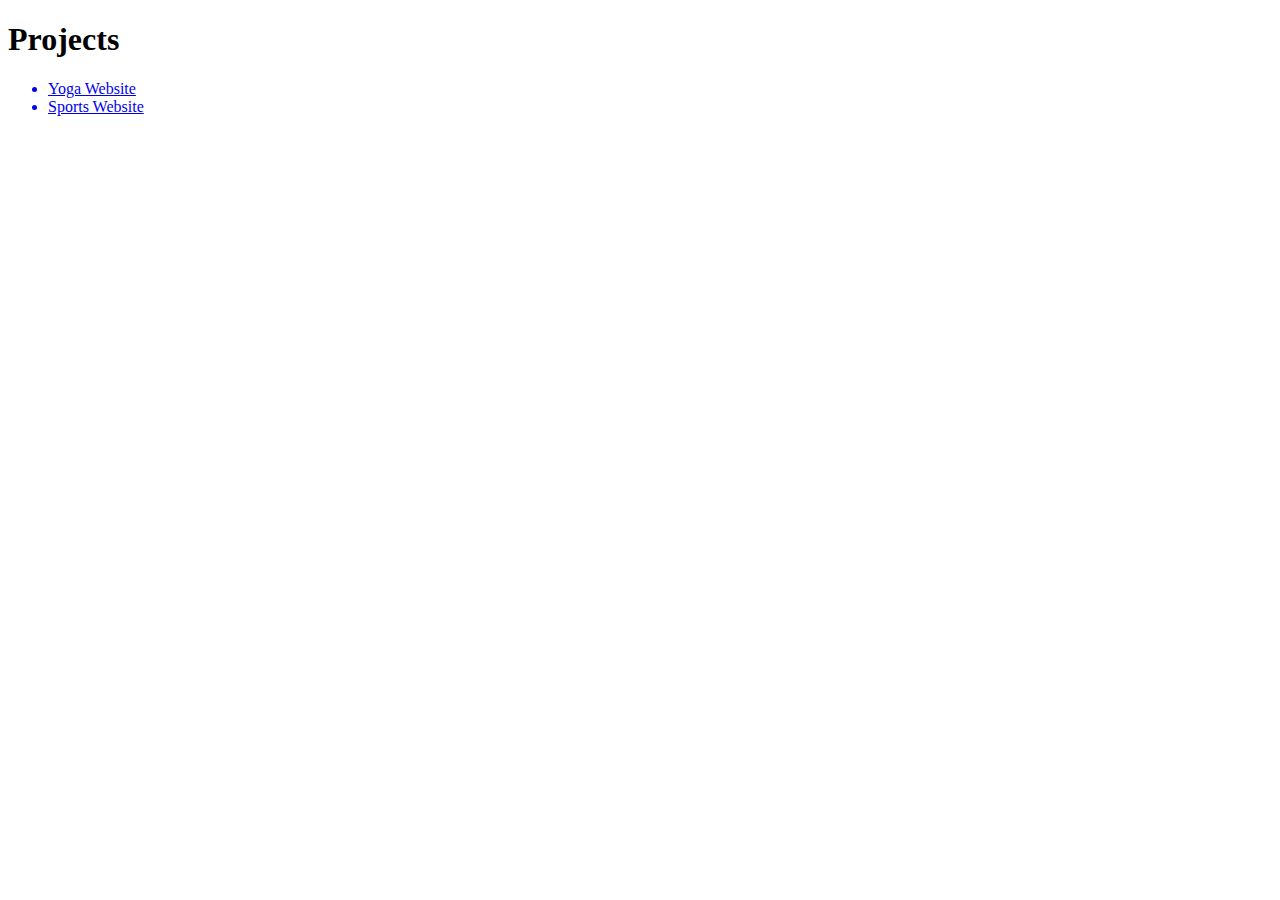
<file: index.html>
<!DOCTYPE html>
<html lang="en" dir="ltr">
  <head>
    <meta charset="utf-8">
    <title>Suman:: My Projects</title>
  </head>
  <body>
    <h1>Projects</h1>
    <ul>
      <a href="rehabilitation_yoga/index.html"><li>Yoga Website</li></a>
      <a href="#"><li>Sports Website</li></a>
    </ul>
  </body>
</html>
</file>
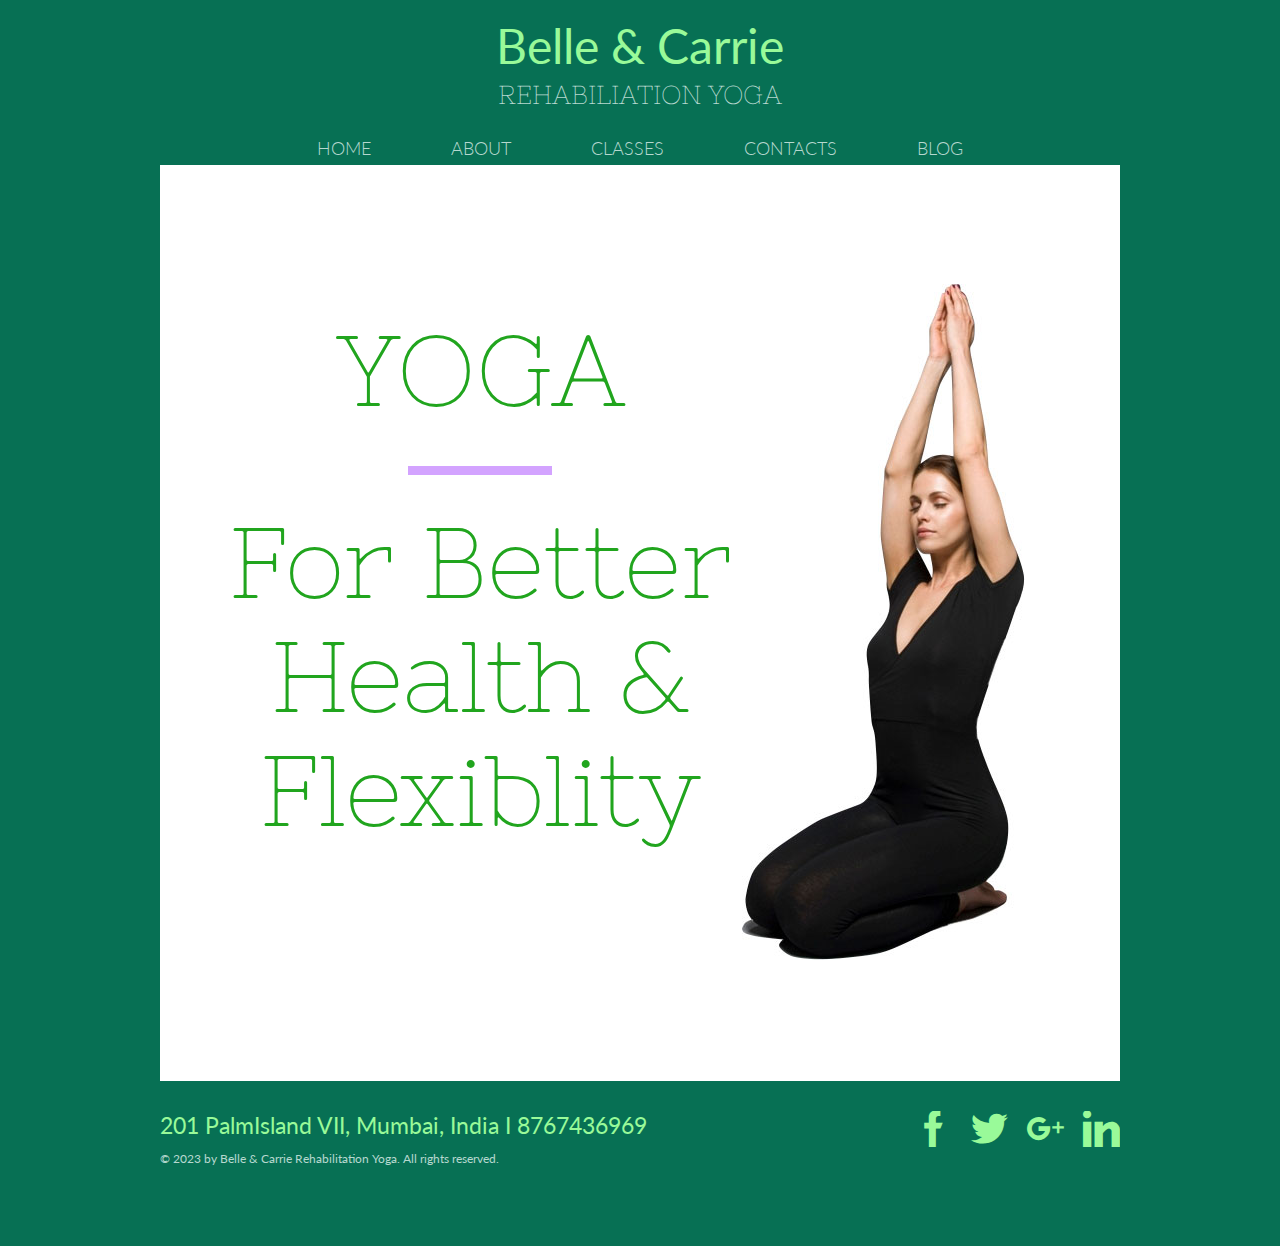
<file: rehabilitation_yoga/index.html>
<!DOCTYPE html>
<html lang="en" dir="ltr">
  <head>
    <meta charset="utf-8">
    <title>Belle & Carrie Yoga</title>
    <meta name="viewport" content="width=device-width, initial-scale=1.0">
    <link rel="stylesheet" href="css/style.css">
    <link rel="preconnect" href="https://fonts.gstatic.com">
    <link href="https://fonts.googleapis.com/css2?family=Lato&family=Nixie+One&display=swap" rel="stylesheet">
    <link rel="stylesheet" type="text/css" href="font/flaticon.css">
  </head>
    <div id="header">
      <h1>
      <a href="index.html">Belle & Carrie</a>
      <span>Rehabiliation Yoga</span></h1>
      <ul>
        <li> <a href="#">Home</a> </li>
        <li> <a href="#">about</a> </li>
        <li> <a href="#">Classes</a> </li>
        <li> <a href="#">Contacts</a> </li>
        <li> <a href="#">Blog</a> </li>
      </ul>
    </div>
    <div id="body">
      <div id="tagline">
        <h1>Yoga</h1>
        <p>For Better Health & Flexiblity</p>
      </div>
      <img class="lady_img_yoga" src="images/lady-in-yoga.jpg" alt="lady_img_yoga">
    </div>

    <div id="footer">
      <div>
      <span>201 PalmIsland VII, Mumbai, India I 8767436969</span>
      <p>© 2023 by Belle & Carrie Rehabilitation Yoga. All rights reserved.</p>
      </div>
      <div id="connect">
         <a href="#"><i class="flaticon-facebook socialiconcolorchange"></i></a>
        <a href="#"><i class="flaticon-twitter socialiconcolorchange"></i></a>
        <a href="#"><i class="flaticon-google-plus socialiconcolorchange"></i></a>
        <a href="#"><i class="flaticon-linkedin socialiconcolorchange"></i></a>
      </div>
    </div>
  </body>
</html>
</file>
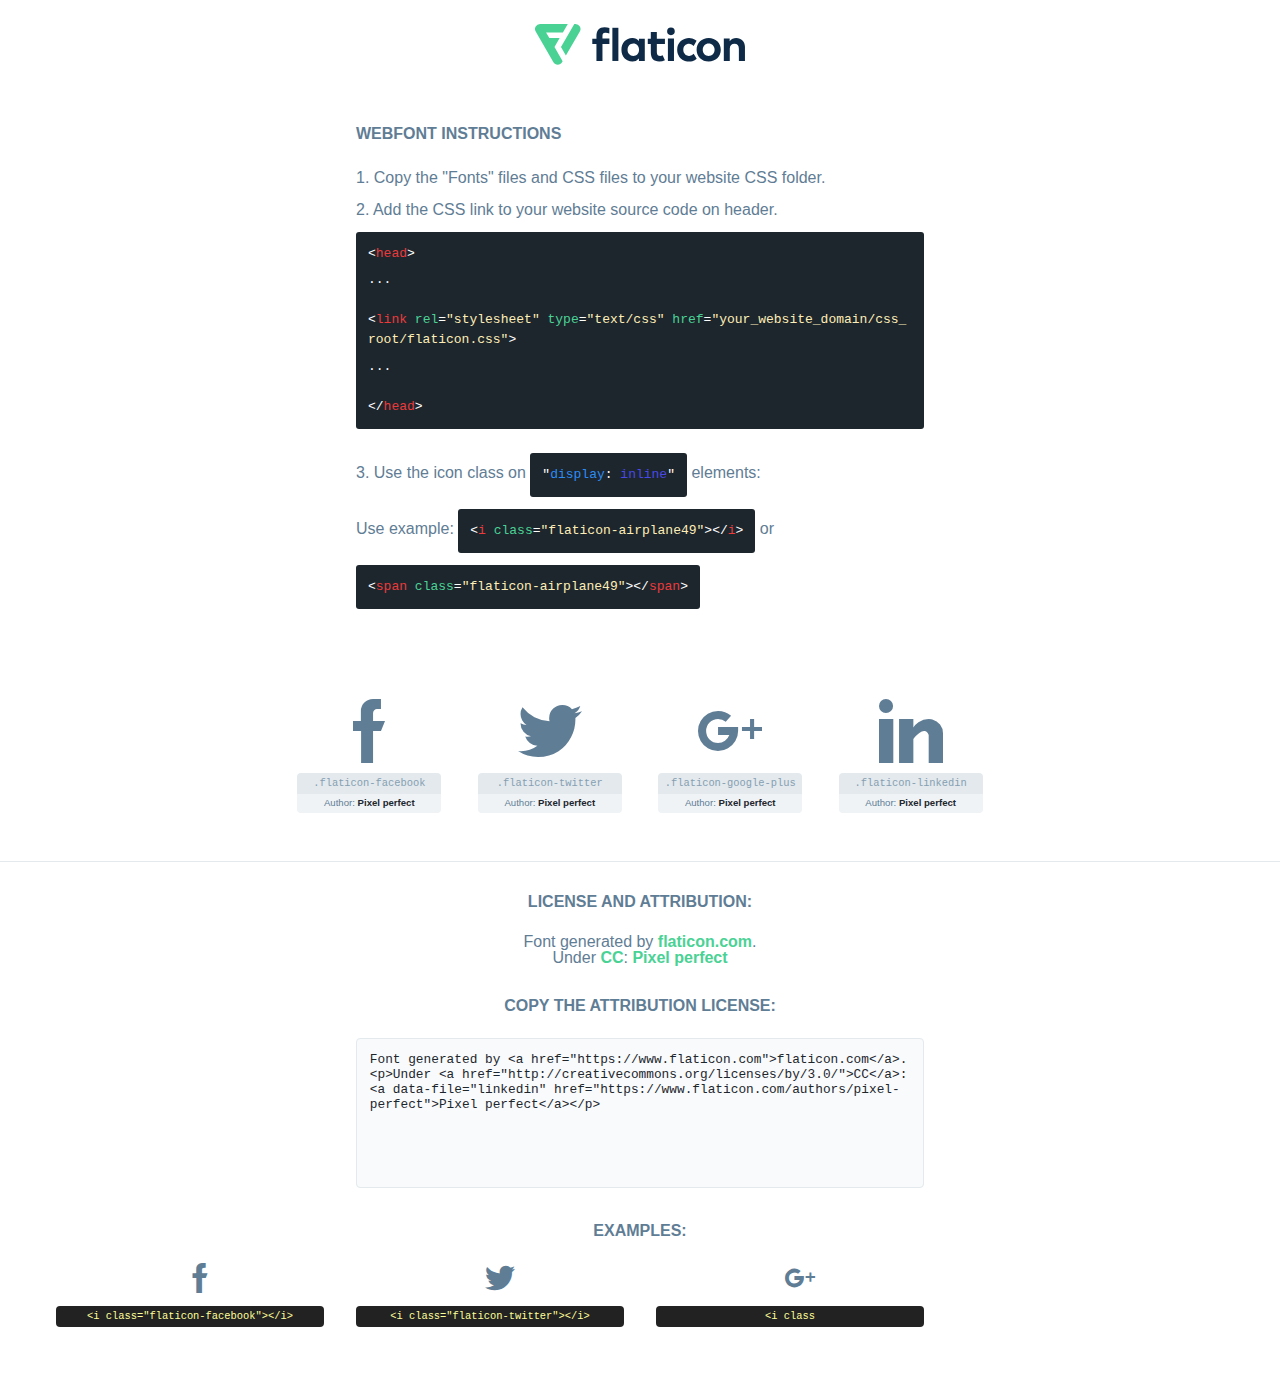
<file: rehabilitation_yoga/font/flaticon.html>
<!DOCTYPE html>
<html lang="en">
<head>
    <title>Flaticon Webfont</title>
    <link rel="stylesheet" type="text/css" href="flaticon.css"/>
    <meta charset="UTF-8">
    <style>
        html, body, div, span, applet, object, iframe,
        h1, h2, h3, h4, h5, h6, p, blockquote, pre,
        a, abbr, acronym, address, big, cite, code,
        del, dfn, em, img, ins, kbd, q, s, samp,
        small, strike, strong, sub, sup, tt, var,
        b, u, i, center,
        dl, dt, dd, ol, ul, li,
        fieldset, form, label, legend,
        table, caption, tbody, tfoot, thead, tr, th, td,
        article, aside, canvas, details, embed,
        figure, figcaption, footer, header, hgroup,
        menu, nav, output, ruby, section, summary,
        time, mark, audio, video {
            margin: 0;
            padding: 0;
            border: 0;
            font-size: 100%;
            font: inherit;
            vertical-align: baseline;
        }

        /* HTML5 display-role reset for older browsers */
        article, aside, details, figcaption, figure,
        footer, header, hgroup, menu, nav, section {
            display: block;
        }

        body {
            line-height: 1;
        }

        ol, ul {
            list-style: none;
        }

        blockquote, q {
            quotes: none;
        }

        blockquote:before, blockquote:after,
        q:before, q:after {
            content: '';
            content: none;
        }

        table {
            border-collapse: collapse;
            border-spacing: 0;
        }

        body {
            font-family: Helvetica, Arial, sans-serif;
            font-size: 16px;
            color: #5f7d95;
        }

        a {
            color: #4AD295;
            font-weight: bold;
            text-decoration: none;
        }

        * {
            -moz-box-sizing: border-box;
            -webkit-box-sizing: border-box;
            box-sizing: border-box;
            margin: 0;
            padding: 0;
        }

        [class^="flaticon-"]:before, [class*=" flaticon-"]:before, [class^="flaticon-"]:after, [class*=" flaticon-"]:after {
            font-family: Flaticon;
            font-size: 30px;
            font-style: normal;
            margin-left: 20px;
            color: #333;
        }

        .wrapper {
            max-width: 600px;
            margin: auto;
            padding: 0 1em;
        }

        .title {
            margin-bottom: 24px;
            text-transform: uppercase;
            font-weight: bold;
        }

        header {
            text-align: center;
            padding: 24px;
        }

        header .logo {
            width: 210px;
            height: auto;
            border: none;
            display: inline-block;
        }

        header strong {
            font-size: 28px;
            font-weight: 500;
            vertical-align: middle;
        }

        .demo {
            margin: 2em auto;
            line-height: 1.25em;
        }

        .demo ul li {
            margin-bottom: 12px;
        }

        .demo ul li code {
            background-color: #1D262D;
            border-radius: 3px;
            padding: 12px;
            display: inline-block;
            color: #fff;
            font-family: Consolas, Monaco, Lucida Console, Liberation Mono, DejaVu Sans Mono, Bitstream Vera Sans Mono, Courier New, monospace;
            font-weight: lighter;
            margin-top: 12px;
            font-size: 13px;
            word-break: break-all;
        }

        .demo ul li code .red {
            color: #EC3A3B;
        }

        .demo ul li code .green {
            color: #4AD295;
        }

        .demo ul li code .yellow {
            color: #FFEEB6;
        }

        .demo ul li code .blue {
            color: #2C8CF4;
        }

        .demo ul li code .purple {
            color: #4949E7;
        }

        .demo ul li code .dots {
            margin-top: 0.5em;
            display: block;
        }

        #glyphs {
            border-bottom: 1px solid #E3E9ED;
            padding: 2em 0;
            text-align: center;
        }

        .glyph {
            display: inline-block;
            width: 9em;
            margin: 1em;
            text-align: center;
            vertical-align: top;
            background: #FFF;
        }

        .glyph .flaticon {
            padding: 10px;
            display: block;
            font-family: "Flaticon";
            font-size: 64px;
            line-height: 1;
        }

        .glyph .flaticon:before {
            font-size: 64px;
            color: #5f7d95;
            margin-left: 0;
        }

        .class-name {
            font-size: 0.65em;
            background-color: #E3E9ED;
            color: #869FB2;
            border-radius: 4px 4px 0 0;
            padding: 0.5em;
            font-family: Consolas, Monaco, Lucida Console, Liberation Mono, DejaVu Sans Mono, Bitstream Vera Sans Mono, Courier New, monospace;
        }

        .author-name {
            font-size: 0.6em;
            background-color: #EFF3F6;
            border-top: 0;
            border-radius: 0 0 4px 4px;
            padding: 0.5em;
        }

        .author-name a {
            color: #1D262D;
        }

        .class-name:last-child {
            font-size: 10px;
            color: #888;
        }

        .class-name:last-child a {
            font-size: 10px;
            color: #555;
        }

        .glyph > input {
            display: block;
            width: 100px;
            margin: 5px auto;
            text-align: center;
            font-size: 12px;
            cursor: text;
        }

        .glyph > input.icon-input {
            font-family: "Flaticon";
            font-size: 16px;
            margin-bottom: 10px;
        }

        .attribution .title {
            margin-top: 2em;
        }

        .attribution textarea {
            background-color: #F8FAFB;
            color: #1D262D;
            padding: 1em;
            border: none;
            box-shadow: none;
            border: 1px solid #E3E9ED;
            border-radius: 4px;
            resize: none;
            width: 100%;
            height: 150px;
            font-size: 0.8em;
            font-family: Consolas, Monaco, Lucida Console, Liberation Mono, DejaVu Sans Mono, Bitstream Vera Sans Mono, Courier New, monospace;
            -webkit-appearance: none;
        }

        .attribution textarea:hover {
            border-color: #CFD9E0;
        }

        .attribution textarea:focus {
            border-color: #4AD295;
        }

        .iconsuse {
            margin: 2em auto;
            text-align: center;
            max-width: 1200px;
        }

        .iconsuse:after {
            content: '';
            display: table;
            clear: both;
        }

        .iconsuse .image {
            float: left;
            width: 25%;
            padding: 0 1em;
        }

        .iconsuse .image p {
            margin-bottom: 1em;
        }

        .iconsuse .image span {
            display: block;
            font-size: 0.65em;
            background-color: #222;
            color: #fff;
            border-radius: 4px;
            padding: 0.5em;
            color: #FFFF99;
            margin-top: 1em;
            font-family: Consolas, Monaco, Lucida Console, Liberation Mono, DejaVu Sans Mono, Bitstream Vera Sans Mono, Courier New, monospace;
        }

        .flaticon:before {
            color: #5f7d95;
        }

        #footer {
            text-align: center;
            background-color: #1D262D;
            color: #869FB2;
            padding: 12px;
            font-size: 14px;
        }

        #footer a {
            font-weight: normal;
        }

        @media (max-width: 960px) {
            .iconsuse .image {
                width: 50%;
            }
        }

        .preview {
            width: 100px;
            display: inline-block;
            margin: 10px;
        }

        .preview .inner {
            display: inline-block;
            width: 100%;
            text-align: center;
            background: #f5f5f5;
            -webkit-border-radius: 3px 3px 0 0;
            -moz-border-radius: 3px 3px 0 0;
            border-radius: 3px 3px 0 0;
        }

        .preview .inner  {
            line-height: 85px;
            font-size: 40px;
            color: #333;
        }

        .label {
            display: inline-block;
            width: 100%;
            box-sizing: border-box;
            padding: 5px;
            font-size: 10px;
            font-family: Monaco, monospace;
            color: #666;
            white-space: nowrap;
            overflow: hidden;
            text-overflow: ellipsis;
            background: #ddd;
            -webkit-border-radius: 0 0 3px 3px;
            -moz-border-radius: 0 0 3px 3px;
            border-radius: 0 0 3px 3px;
            color: #666;
        }
    </style>
</head>
<body>
    <header>
        <a href="https://www.flaticon.com/" target="_blank" class="logo">
            <svg xmlns="http://www.w3.org/2000/svg" viewBox="0 0 394.3 76.5">
                <path d="M156.6,69.4H145.3V7.1h11.3Z" style="fill:#0e2a47"/>
                <path d="M206.2,69.4h-11V64.8a15.4,15.4,0,0,1-12.6,5.7c-11.6,0-20.3-9.5-20.3-22.1s8.8-22.1,20.3-22.1a15.4,15.4,0,0,1,12.6,5.8V27.5h11Zm-32.4-21c0,6.4,4.2,11.6,10.8,11.6s10.8-4.9,10.8-11.6-4.4-11.6-10.8-11.6S173.9,42,173.9,48.4Z"
                      style="fill:#0e2a47"/>
                <path d="M262.5,13.7a7.2,7.2,0,0,1-14.4,0,7.2,7.2,0,1,1,14.4,0ZM261,69.4H249.6v-42H261Z"
                      style="fill:#0e2a47"/>
                <path id="_Trazado_" data-name="&lt;Trazado&gt;"
                      d="M139.6,17.8a16.6,16.6,0,0,0-8-1.4c-3.2.4-4.9,2-4.9,5.9v5.1h13V37.5h-13v32H115.4v-32h-7.8v-10h7.8V22.2c0-9.9,5.2-16.3,15-16.3a23.4,23.4,0,0,1,9.3,1.8Z"
                      style="fill:#0e2a47"/>
                <path d="M235.1,60c-3.5,0-6.3-1.9-6.3-7.1V37.5H244v-10H228.8V15H217.5V27.5h-5.7v10h5.7V53.7c0,10.9,5.3,16.8,15.7,16.8A22.9,22.9,0,0,0,244,68l-4.3-9.1A12.3,12.3,0,0,1,235.1,60Z"
                      style="fill:#0e2a47"/>
                <path d="M348.9,48.4c0,12.6-9.7,22.1-22.7,22.1s-22.7-9.4-22.7-22.1,9.6-22.1,22.7-22.1S348.9,35.8,348.9,48.4Zm-33.9,0c0,6.8,4.8,11.6,11.1,11.6s11.2-4.8,11.2-11.6-4.8-11.6-11.2-11.6S315.1,41.6,315.1,48.4Z"
                      style="fill:#0e2a47"/>
                <path d="M394.3,42.7V69.4H382.9V46.3c0-6.1-3-9.4-8.2-9.4s-8.9,3.2-8.9,9.5v23H354.6v-42h11v4.9c3-4.5,7.6-6.1,12.3-6.1C387.5,26.3,394.3,33,394.3,42.7Z"
                      style="fill:#0e2a47"/>
                <path d="M298,55.7h0a12.4,12.4,0,0,1-8.2,4.2h-.9l-1.8-.2a10,10,0,0,1-7.4-5.6,13.2,13.2,0,0,1-1.2-5.8,13,13,0,0,1,1.3-5.9,10.1,10.1,0,0,1,7.5-5.5h2.4a11.7,11.7,0,0,1,8.3,4.2l5.5-9.6a19.9,19.9,0,0,0-8.1-4.3,23.4,23.4,0,0,0-6.1-.8,25.2,25.2,0,0,0-7.5,1.1,20.9,20.9,0,0,0-8,4.6,21.9,21.9,0,0,0-6.8,16.4,21.9,21.9,0,0,0,6.7,16.3,20.9,20.9,0,0,0,8,4.6,25.2,25.2,0,0,0,7.7,1.2,23.6,23.6,0,0,0,6.2-.8,20,20,0,0,0,8.1-4.4Z"
                      style="fill:#0e2a47"/>
                <path d="M46.3,26.5H26.9L20.8,16H52.4L61.6,0H9.4A9.3,9.3,0,0,0,1.3,4.7a9.3,9.3,0,0,0,0,9.4L34.6,71.8a9.4,9.4,0,0,0,16.2,0l1.1-1.9L36.6,43.3Z"
                      style="fill:#4ad295"/>
                <path d="M84.2,4.7A9.3,9.3,0,0,0,76.1,0H73.8l-25,43.3,9.2,16L84.2,14A9.3,9.3,0,0,0,84.2,4.7Z"
                      style="fill:#4ad295"/>
            </svg>
        </a>
    </header>
    <section class="demo wrapper">

        <p class="title">Webfont Instructions</p>

        <ul>
            <li>
                <span class="num">1. </span>Copy the "Fonts" files and CSS files to your website CSS folder.
            </li>
            <li>
                <span class="num">2. </span>Add the CSS link to your website source code on header.
                <code class="big">
                    &lt;<span class="red">head</span>&gt;
                    <br/><span class="dots">...</span>
                    <br/>&lt;<span class="red">link</span> <span class="green">rel</span>=<span
                        class="yellow">"stylesheet"</span> <span class="green">type</span>=<span
                        class="yellow">"text/css"</span> <span class="green">href</span>=<span class="yellow">"your_website_domain/css_root/flaticon.css"</span>&gt;
                    <br/><span class="dots">...</span>
                    <br/>&lt;/<span class="red">head</span>&gt;
                </code>
            </li>

            <li>
                <p>
                    <span class="num">3. </span>Use the icon class on <code>"<span class="blue">display</span>:<span
                        class="purple"> inline</span>"</code> elements:
                    <br/>
                    Use example: <code>&lt;<span class="red">i</span> <span class="green">class</span>=<span class="yellow">&quot;flaticon-airplane49&quot;</span>&gt;&lt;/<span
                        class="red">i</span>&gt;</code> or <code>&lt;<span class="red">span</span> <span
                        class="green">class</span>=<span class="yellow">&quot;flaticon-airplane49&quot;</span>&gt;&lt;/<span
                        class="red">span</span>&gt;</code>
            </li>
        </ul>

    </section>
    <section id="glyphs">
            <div class="glyph">
                <i class="flaticon flaticon-facebook"></i>
                <div class="class-name">.flaticon-facebook</div>
                <div class="author-name">Author: <a data-file="facebook" href="https://www.flaticon.com/authors/pixel-perfect">Pixel perfect</a> </div>
            </div>

            <div class="glyph">
                <i class="flaticon flaticon-twitter"></i>
                <div class="class-name">.flaticon-twitter</div>
                <div class="author-name">Author: <a data-file="twitter" href="https://www.flaticon.com/authors/pixel-perfect">Pixel perfect</a> </div>
            </div>

            <div class="glyph">
                <i class="flaticon flaticon-google-plus"></i>
                <div class="class-name">.flaticon-google-plus</div>
                <div class="author-name">Author: <a data-file="google-plus" href="https://www.flaticon.com/authors/pixel-perfect">Pixel perfect</a> </div>
            </div>

            <div class="glyph">
                <i class="flaticon flaticon-linkedin"></i>
                <div class="class-name">.flaticon-linkedin</div>
                <div class="author-name">Author: <a data-file="linkedin" href="https://www.flaticon.com/authors/pixel-perfect">Pixel perfect</a> </div>
            </div>

    </section>

    <section class="attribution wrapper"   style="text-align:center;">

        <div class="title">License and attribution:</div><div class="attrDiv">Font generated by <a href="https://www.flaticon.com">flaticon.com</a>. <div><p>Under <a href="http://creativecommons.org/licenses/by/3.0/">CC</a>: <a data-file="linkedin" href="https://www.flaticon.com/authors/pixel-perfect">Pixel perfect</a></p>  </div>
        </div>
        <div class="title">Copy the Attribution License:</div>

        <textarea onclick="this.focus();this.select();">Font generated by &lt;a href=&quot;https://www.flaticon.com&quot;&gt;flaticon.com&lt;/a&gt;. <p>Under <a href="http://creativecommons.org/licenses/by/3.0/">CC</a>: <a data-file="linkedin" href="https://www.flaticon.com/authors/pixel-perfect">Pixel perfect</a></p> 
        </textarea>

    </section>

    <section class="iconsuse">

        <div class="title">Examples:</div>
            <div class="image">
                <p>
                    <i class="flaticon flaticon-facebook"></i>
                    <span>&lt;i class=&quot;flaticon-facebook&quot;&gt;&lt;/i&gt;</span>
                </p>
            </div>
            <div class="image">
                <p>
                    <i class="flaticon flaticon-twitter"></i>
                    <span>&lt;i class=&quot;flaticon-twitter&quot;&gt;&lt;/i&gt;</span>
                </p>
            </div>
            <div class="image">
                <p>
                    <i class="flaticon flaticon-google-plus"></i>
                    <span>&lt;i class
</file>
<file: rehabilitation_yoga/css/style.css>
body {
  background-color: #077054;
  text-align: center;
  /*font-family: 'Lato', sans-serif;*/
}

h1 {
  font-family: 'Lato', sans-serif;
  line-height: 50px;

}
#header h1 a{
  text-decoration: none;
  font-size: 3rem;
  color: #99fa99;
  font-weight: normal;
}
#header h1 a:hover{

}
#header span{
  display: block;
  color: #B6D8CF;
  font-family: 'Nixie One', cursive;
  text-transform: uppercase;
  font-size: 1.6rem;
  line-height: 35px;
  font-weight: lighter;
}
#header ul{
  list-style-type: none;
  margin: 0;
  padding: 0;
  text-align: center;
}
#header ul li{
  display: inline;
  line-height: 30px;
}
#header ul li a{
  font-family: 'Lato', sans-serif;
  font-size: 1.1rem;
  font-weight: 300;
  color: #B6D8CF;
  text-decoration: none;
  text-transform: uppercase;
  padding: 0 38px;
}
#header ul li a:hover{
  color: #D3A3FF;
}
#body{
  margin: 0 auto;
  background-color: #ffffff;
  padding: 45px 40px 46px 40px;
  max-width: 880px;
  min-height: 825px;
  overflow: hidden;
}
#body div#tagline {
  max-width: 510px;
  float: left;
  margin: 110px 0px 0px 25px;
}
#body div#tagline h1{
  background-image: url(../images/bg-separator.png);
  background-repeat: no-repeat;
  background-position-x: center;
  background-position-y: bottom;
  margin: 0;
  font-family: 'Nixie One', cursive;
  font-size: 6.25rem;
  color: #21a51e;
  text-transform: uppercase;
  font-weight: normal;
  padding-bottom: 55px;
  line-height: 100px;
}
#body div#tagline p{
  font-family: 'Nixie One', cursive;
  font-size: 6.25rem;
  color: #21a51e;
  text-align: center;
  font-weight: normal;
  margin: 30px 0 0 0;
}
#body img{
  float: right;
  margin: 74px 55px 35px 0;
  max-width: 100%;
  width: auto;
}
#footer{
  max-width: 960px;
  margin: 0 auto;
  overflow: hidden;
  padding: 30px 0 60px;
}
#footer div{
  float: left;
  width: 500px;
}
#footer span{
  display: block;
  font-family: 'Lato', sans-serif;
  text-align: left;
  font-size: 1.425rem;
  color: #99fa99;
  font-weight: normal;
}
#footer p{
  display: block;
  font-family: 'Lato', sans-serif;
  text-align: left;
  font-size: 0.75rem;
  color: #B6D8CF;
}
#footer div#connect{
  float: right;
  overflow: hidden;
  width: auto;
}
#footer div#connect a{
  text-decoration: none;
}
.socialiconcolorchange{
  color: #99fa99;
  font-size: 2.3rem;
  padding: 0 0 0 15px;
}
</file>
<file: rehabilitation_yoga/font/flaticon.css>
@font-face {
    font-family: "flaticon";
    src: url("./flaticon.ttf?923bc521114ae0f1cbb8ba13b87ee027") format("truetype"),
url("./flaticon.woff?923bc521114ae0f1cbb8ba13b87ee027") format("woff"),
url("./flaticon.woff2?923bc521114ae0f1cbb8ba13b87ee027") format("woff2"),
url("./flaticon.eot?923bc521114ae0f1cbb8ba13b87ee027#iefix") format("embedded-opentype"),
url("./flaticon.svg?923bc521114ae0f1cbb8ba13b87ee027#flaticon") format("svg");
}

i[class^="flaticon-"]:before, i[class*=" flaticon-"]:before {
    font-family: flaticon !important;
    font-style: normal;
    font-weight: normal !important;
    font-variant: normal;
    text-transform: none;
    line-height: 1;
    -webkit-font-smoothing: antialiased;
    -moz-osx-font-smoothing: grayscale;
}

.flaticon-facebook:before {
    content: "\f101";
}
.flaticon-twitter:before {
    content: "\f102";
}
.flaticon-google-plus:before {
    content: "\f103";
}
.flaticon-linkedin:before {
    content: "\f104";
}
</file>
